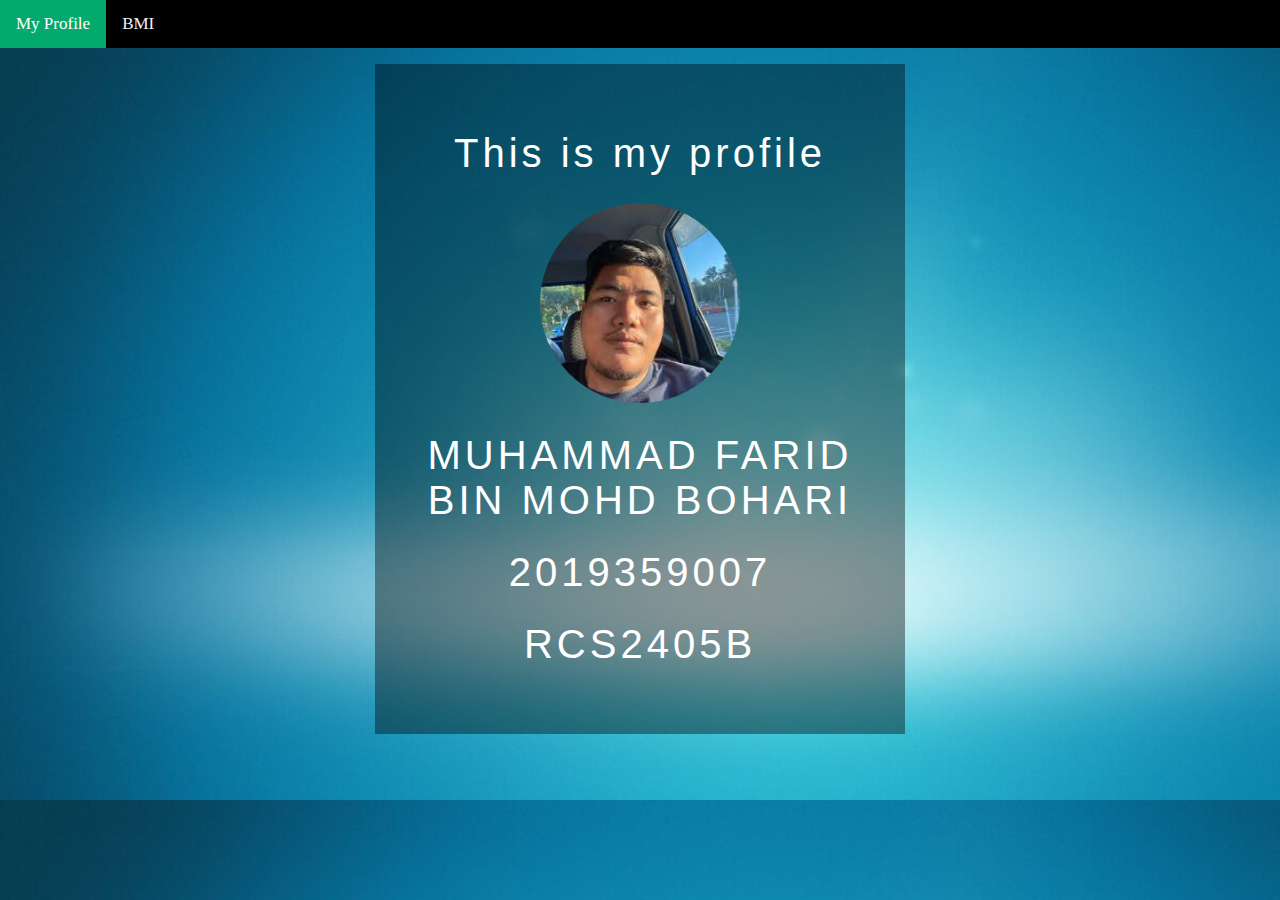
<file: index.html>
<!DOCTYPE html>
<html lang="en" dir="ltr">
  <head>
    <meta charset="utf-8">
    <meta name="viewport" content="width=device-width, initial-scale=1.0">
     <link rel="icon" href="assets/images/bmi.png" />
    <link rel="stylesheet" href="assets/css/style.css">
    <title>BMI</title>
  </head>
  <body>
    <div class="topnav">
      <a class="active" href="index.html">My Profile</a>
      <a href="bmi.html">BMI</a>
  </div>
    <div class="box">
      <h1>This is my profile</h1>
      <img src="assets/images/bayed.jpg" alt="" class="box-img">
      <h1>MUHAMMAD FARID BIN MOHD BOHARI</h1>
      <h1>2019359007</h1>
      <h1>RCS2405B</h1>
    </div>
  </body>
</html>
</file>
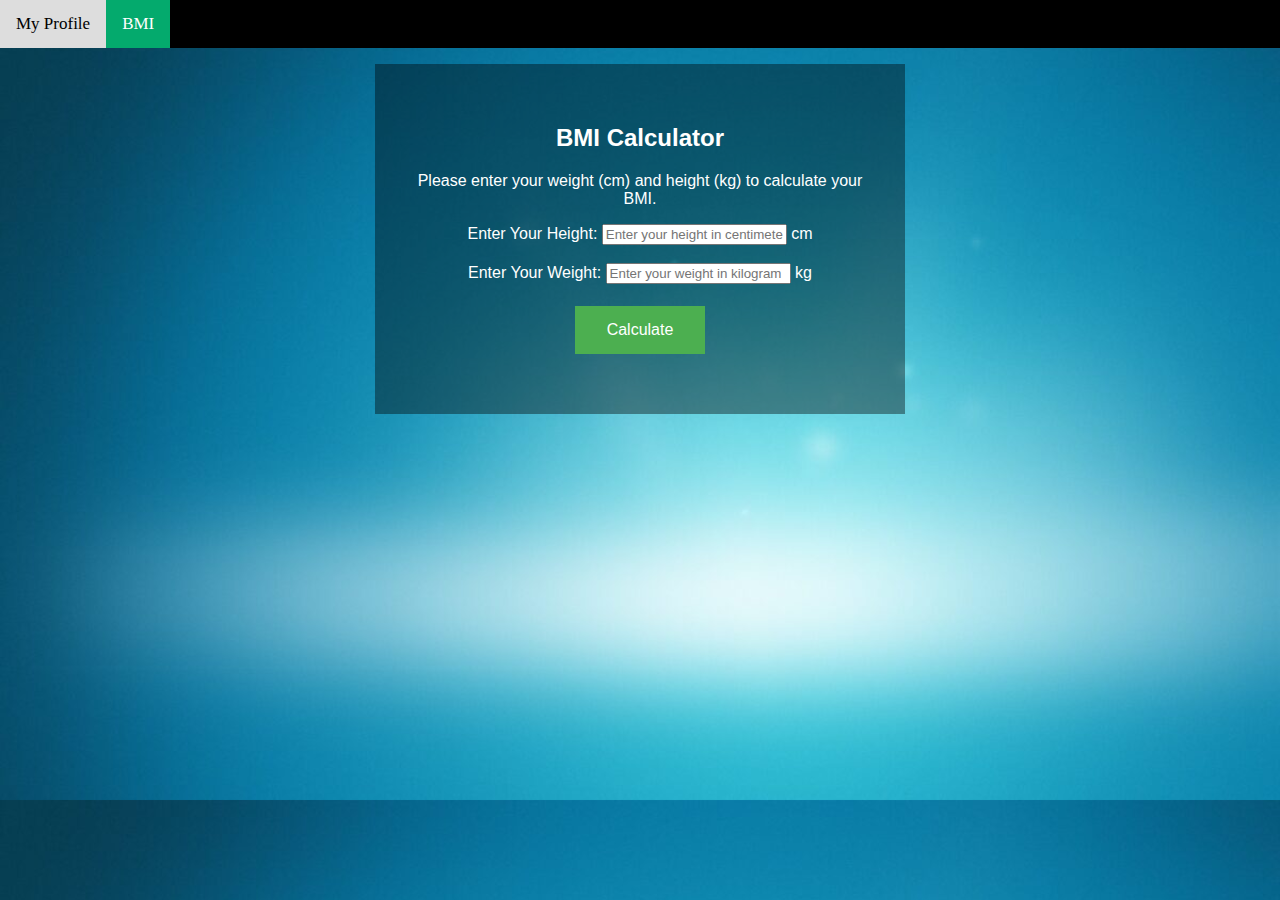
<file: bmi.html>
<!DOCTYPE html>
<html lang="en" dir="ltr">
  <head>
    <meta charset="utf-8">
    <meta name="viewport" content="width=device-width, initial-scale=1.0">
     <link rel="icon" href="assets/images/bmi.png" />
    <link rel="stylesheet" href="assets/css/style.css">
    <title>BMI</title>
  </head>
    <body>
      <div class="topnav">
        <a  href="index.html">My Profile</a>
        <a class="active" href="bmi.html">BMI</a>
    </div>
    <div class="box">
      <h2>BMI Calculator</h2>
      <p>Please enter your weight (cm) and height (kg) to calculate your BMI.</p>
      <a> Enter Your Height:
      <input type="text" id="height" placeholder="Enter your height in centimeter">
      </a>
      cm
      <br>
      <br>
      <a> Enter Your Weight:
      <input type="text" id="weight" placeholder="Enter your weight in kilogram">
      </a>
      kg
      <br>
      <br>
      <button id="btn "type="btn" class="button" onClick="calculateBMI()">Calculate</button>
      <p id="result"></p>
      <p id="Category"></p>
    </div>
    <script type="text/javascript" src="assets/js/script.js"></script>
  </body>
</html>
</file>
<file: assets/css/style.css>
body{
  margin: 0;
  padding: 0;
  background: url('../images/bg2.jpg');
  background-size: cover;
}

.box{
  width: 450px;
  background: rgba(0,0,0,0.4);
  padding: 40px;
  text-align: center;
  margin: auto;
  margin-top: 5%;
  color: white;
  font-family: 'Century Gothic', sans-serif;
}

.box-img{
  border-radius: 50%;
  width: 200px;
  height: 200px;
}

.box h1{
  font-size: 40px;
   letter-spacing: 4px;
   font-weight: 100;
}

.topnav {
  background-color: #000000;
  overflow: hidden;
  position: fixed;
  top: 0;
  width: 100%;
}

.topnav a {
  float: left;
  color: #f2f2f2;
  text-align: center;
  padding: 14px 16px;
  text-decoration: none;
  font-size: 17px;
}

.topnav a:hover {
  background-color: #ddd;
  color: black;
}

.topnav a.active {
  background-color: #04AA6D;
  color: white;
}

.button {
  background-color: #4CAF50; /* Green */
  border: none;
  color: white;
  padding: 15px 32px;
  text-align: center;
  text-decoration: none;
  display: inline-block;
  font-size: 16px;
  margin: 4px 2px;
  cursor: pointer;
}
</file>
